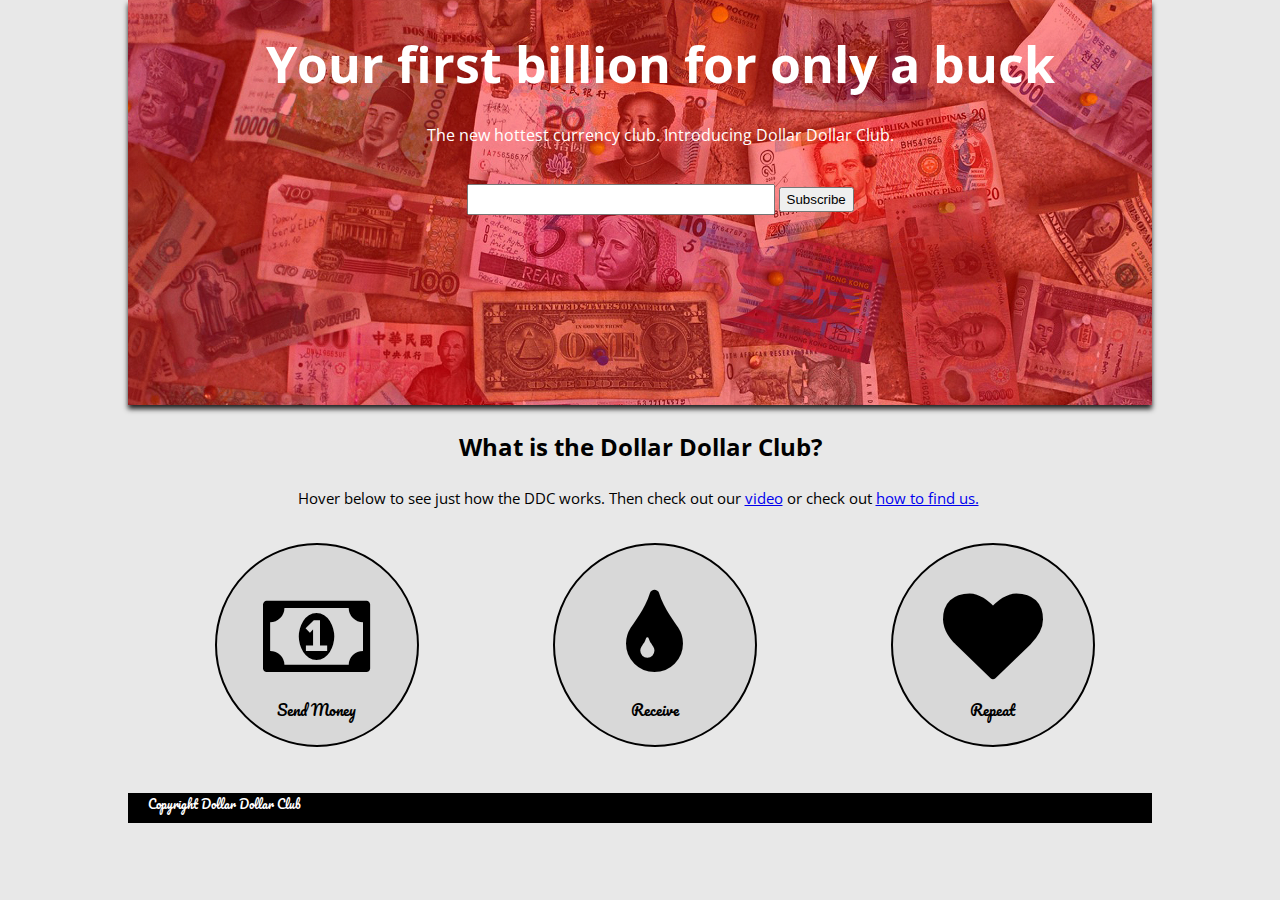
<file: new-site/index.html>
<!doctype html>
<html>
  <head>
    <meta charset="utf-8">
    <meta http-equiv="X-UA-Compatible" content="IE=edge,chrome=1">
    <title>Dollar Dollar Club</title>
    <meta name="description" content="A cool startup site">
    <meta name="viewport" content="width=device-width, initial-scale=1">
    <link rel="stylesheet" href="css/main.css">
    <link href='http://fonts.googleapis.com/css?family=Pacifico|Open+Sans' rel='stylesheet' type='text/css'>
	<link rel="stylesheet" href="http://maxcdn.bootstrapcdn.com/font-awesome/4.3.0/css/font-awesome.min.css">
  </head>
  <body>
    <div class="wrapper">
		<div class="top-wrap">
			<section class="about">
				<h2>Your first billion for only a buck</h2>
				<p>The new hottest currency club.  Introducing Dollar Dollar Club.</p>
				<br>
				<!-- Begin MailChimp Signup Form -->
				<div id="mc_embed_signup" class="mc_signup">
					<form action="http://sas.us10.list-manage.com/subscribe/post?u=c35cffc80e47fb8cd19bdf4a6&amp;id=2ee0ca4e31" method="post" id="mc-embedded-subscribe-form" name="mc-embedded-subscribe-form" class="validate" target="_blank" novalidate>
					<div id="mc_embed_signup_scroll">
						
					<div class="mc-field-group">
						<input type="email" value="" name="EMAIL" class="required email" id="mce-EMAIL">
						<input type="submit" value="Subscribe" name="subscribe" id="mc-embedded-subscribe" class="button">
					</div>
					<div id="mce-responses" class="clear">
						<div class="response" id="mce-error-response" style="display:none"></div>
						<div class="response" id="mce-success-response" style="display:none"></div>
					</div>    <!-- real people should not fill this in and expect good things - do not remove this or risk form bot signups-->
					</form>
				</div>

				<!--End mc_embed_signup-->
			</section>
		</div>
		<div class="middle">
			<h2> What is the Dollar Dollar Club? </h2>
			<p> Hover below to see just how the DDC works.  Then check out our <a href="about.html">video</a> or check out <a href="contact.html">how to find us.</a>&nbsp;</p>
			<section class="howitworks">
			  <div class="col1">
					<div class="money">
						<i class="fa fa-money"></i>
						<p> Send Money </p>
						<p class="hover"> First things first. Drop off any your $1 at any DDC location. You can even give us a call and we'll come pick up your money. </p>
					</div>
			  </div>
			  <div class="col2">
					<div class="receive">
						<i class="fa fa-tint"></i>
						<p> Receive </p>
						<p class="hover"> Next we scour our collection of thousands of currencies and pick a bill just for you. </p>          
					</div>
			  </div>
			  <div class="col3">
					<div class="repeat">
						<i class="fa fa-heart"></i>
						<p> Repeat </p>
						<p class="hover"> Try us once and you'll be hooked on your new crisp, minty bills. With our frequent collector program, every 10 months, you get one free!</p>          
					</div>
			  </div>
			</section>
		</div>
		<footer>
		   <p>Copyright Dollar Dollar Club</p>
		</footer>
	</div>
  </body>
</html>
</file>
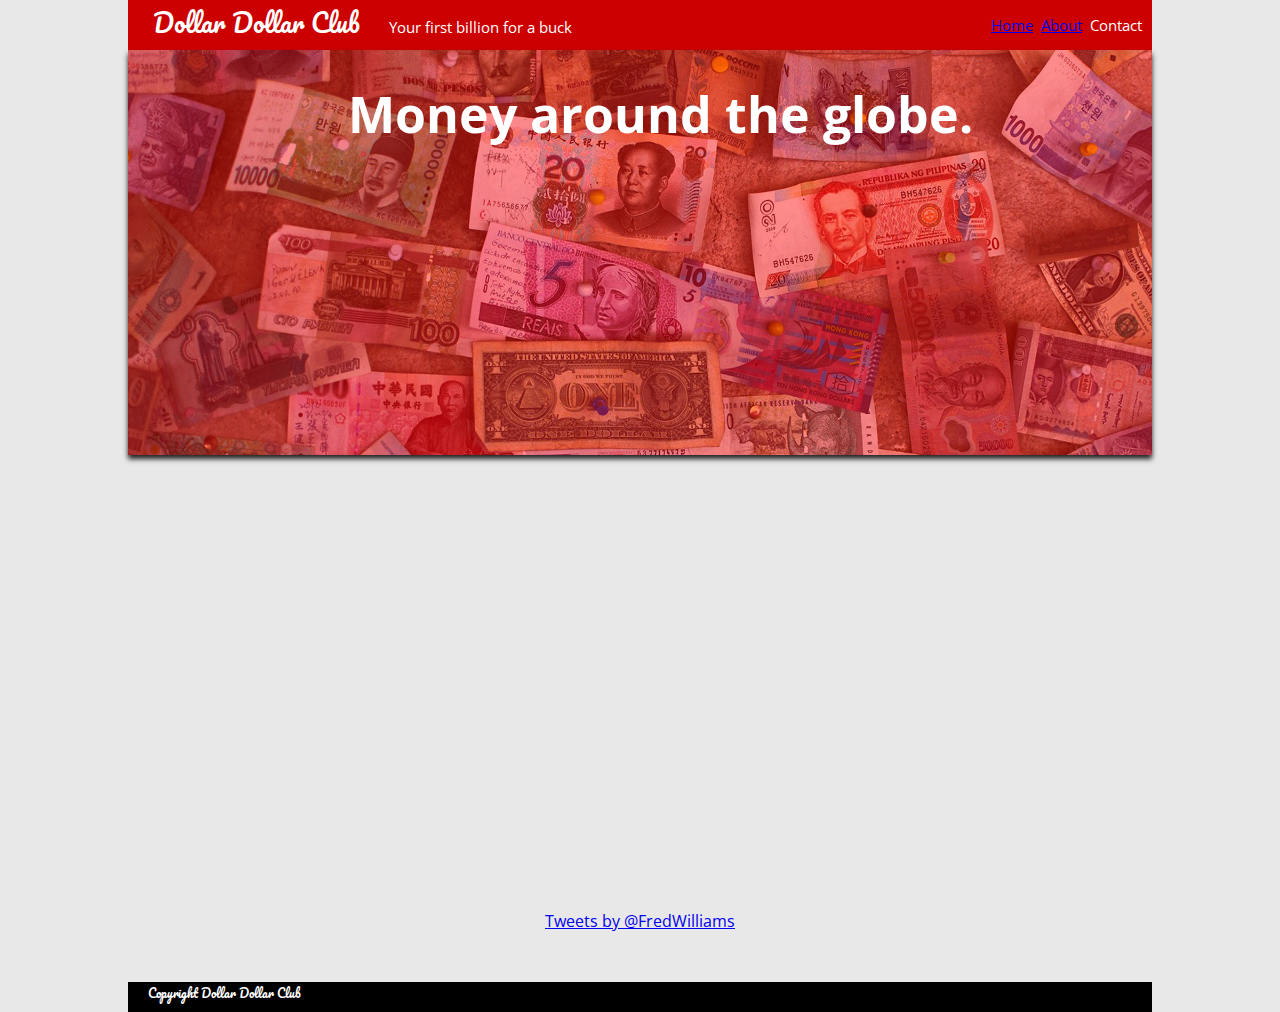
<file: new-site/contact.html>
<!doctype html>
<html>
  <head>
    <meta charset="utf-8">
    <meta http-equiv="X-UA-Compatible" content="IE=edge,chrome=1">
    <title>Dollar Dollar Club - Contact Form</title>
    <link rel="stylesheet" href="css/main.css">
    <link href='http://fonts.googleapis.com/css?family=Pacifico|Open+Sans' rel='stylesheet' type='text/css'>
	<link rel="stylesheet" href="http://maxcdn.bootstrapcdn.com/font-awesome/4.3.0/css/font-awesome.min.css">
  </head>
  <body>
    <div class="wrapper">
	    <nav>
			<p class="nav_name">Dollar Dollar Club</p>
			<p class="slogan"> Your first billion for a buck </p>
			<p class="nav_right">
				<a href="index.html">Home</a>&nbsp;
				<a href="about.html">About</a>&nbsp;
				Contact
			</p>
		</nav>
		<div class="top-wrap">
			<section class="about">
				<h2>Money around the globe.</h2>
			</section>
		</div>
		<div class="middle">
			<div class="maps">
				<iframe width="100%" height="450" frameborder="0" style="border:1"
					src="https://www.google.com/maps/embed/v1/place?q=SAS%20Campus%20Drive%2C%20Cary%2C%20NC%2C%20United%20States&key=AIzaSyAbgNDAspJIThdhqU4MJ39hLv47bgZIKLc">
				</iframe>
			</div>
			<div class="tweet">
				<a class="twitter-timeline" href="https://twitter.com/FredWilliams" data-widget-id="585496774481149952">Tweets by @FredWilliams</a>
				<script>!function(d,s,id){var js,fjs=d.getElementsByTagName(s)[0],p=/^http:/.test(d.location)?'http':'https';if(!d.getElementById(id)){js=d.createElement(s);js.id=id;js.src=p+"://platform.twitter.com/widgets.js";fjs.parentNode.insertBefore(js,fjs);}}(document,"script","twitter-wjs");</script>			
			</div>
		</div>
		<footer>
		   <p>Copyright Dollar Dollar Club</p>
		</footer>
	</div>
  </body>
</html>
</file>
<file: new-site/css/main.css>
html, body {
  background: #E8E8E8;
  background-position: 500px;
  height:100%;
  width:100%;
  font-family: 'Open Sans', sans-serif;
  margin: 0;
  padding: 0;
}

html {
  box-sizing: border-box;
}

.wrapper {
	width:80%;
	 margin: 0 auto;
}
	
.top-wrap {
  background-image: linear-gradient(
      rgba(255, 0, 0, 0.45), 
      rgba(255, 0, 0, 0.45)
    ), url('../images/bg.jpg');
  background-size: cover;
  width: 100%;
  height:45vh;
  box-shadow: 0px 4px 5px 0px #222222;
}

.about {
	color: white;
}

.about h2 {
  color: white;
  text-align: center;
  font-size: 50px;
  width:100%;
/* 	position: relative;
    top: 50%;
    transform: translateY(-50%);
    text-align: center; 
 */}

.about p {
  color: white;
  text-align: center;
}

.mc_signup {
 text-align: center;
}

.middle {
   position: relative;
   text-align: center;
 }

.middle h2 {
  padding-top: 25px;
}

.middle p {
  font-size:15px;
}

.howitworks {
  height:200px;
  width: 100%;
}

.col1 {
  position: relative;
  float:left; 
  width:33%;
}

.col2 {
  position: relative;
  float:left; width:33%;
}

.col3 {
  position: relative;
  float:left; width:33%;
}
	
.money {
  margin: 0 auto;
  background-color: #D8D8D8;
  left:100px;
  width: 200px;
  height: 200px;
  font-size: 100px;
  border-style: solid;
  border-width:medium;
  border-color:black;
  border-width: 2px;
  border-radius: 100%;

}

.money p {
  position: relative;
  font-family: 'Pacifico', sans-serif;
  font-size: 15px;
}

.hover {
  position: absolute;
  top:-100px;
  left:150px;
  width:200px;
  text-align: right;
  display: none;
}

.money:hover p.hover {
  display: block;
  opacity: 1;
    font-size: 13px;
    color: #660033;
    text-shadow: 20px 20px 50px #222222;
}

.receive {
  margin: 0 auto;
  background-color: #D8D8D8;
  left:100px;
  width: 200px;
  height: 200px;
  font-size: 100px;
  border-style: solid;
  border-width:medium;
  border-color:black;
  border-width: 2px;
  border-radius: 100%;

}

.receive p {
  position: relative;
  font-family: 'Pacifico', sans-serif;
  font-size: 15px;
}

.receive:hover p.hover {
  display: block;
  font-size: 13px;
  color: #660033;
  text-shadow: 20px 20px 50px #222222;
}

.repeat {
  margin: 0 auto;
  background-color: #D8D8D8;
  left:100px;
  width: 200px;
  height: 200px;
  font-size: 100px;
  border-style: solid;
  border-width:medium;
  border-color:black;
  border-width: 2px;
  border-radius: 100%;
}

.repeat p {
  position: relative;
  font-family: 'Pacifico', sans-serif;
  font-size: 15px;
}

.repeat:hover p.hover {
  display: block;
   opacity: 1;
   font-size: 13px;
   color: #660033;
   background-color: #FFFFCC;
   text-shadow: 20px 20px 50px #222222;
}

i {
  position:relative;
  top: 20px;
  # padding: 20px 20px 20px 20px;
}

h1 {
  display: inline-block;
  margin: 0;
}

section {
  margin: 0 auto;
  padding: 20px 20px 0 20px;
  width: 100%;
}

input {
  height: 25px;
  width:300px;
}

.button {
  width:75px
}

h2 {
  color: black;
  display: block;
  margin: 0;
  padding: 10px 0;
  width: 100%;
}

nav {
  height: 50px;
  width:  100%;
  background: #CC0000;
}

nav p {
	display:inline;
	color:white;
}
/* Footer */

p.nav_right {
	float: right;
	padding-right: 10px;
	font-size:15px;
}

.nav_name {
	font-family: 'Pacifico', cursive;
	font-size: 25px;
	padding-left:25px;
}

.slogan {
	padding-left:25px;
	font-size: 15px;
}

footer {
  background: black;
  color: white;
  padding: 20px;
  font-family: 'Pacifico', cursive;
}
/* Footer */
footer {
  height:30px;
  margin-top: 50px;
  padding: 0 20px;
}

footer p {
  font-size: 12px;
  margin: 0;
}

@media and (min-device-width: 1025px) 
			and (max-device-width: 1900px) {
	.col1 {
	  position: relative;
	  float:left; width:33%;
	}

	.col2 {
	  position: relative;
	  float:left; width:33%;
	}

	.col3 {
	  position: relative;
	  float:left; width:33%;
	}
}

@media screen 	and (min-device-width: 768px) 
				and (max-device-width: 1024px)  {

	.wrapper {
		width:100%;
		margin: 0 auto;
	}
	.col1 {
	  position: relative;
	  float:left; width:33%;
	}

	.col2 {
	  position: relative;
	  float:left; width:33%;
	}

	.col3 {
	  position: relative;
	  float:left; width:33%;
	}

}

@media screen 
	and (min-width: 320px) 
	and (max-width: 480px) {
	.wrapper {
		width:100%;
		margin: 0 auto;
	}
	
	.col1 {
	  position: relative;
	  clear: both;
	}

	.col2 {
	  position: relative;
	  clear: both;
	}

	.col3 {
	  position: relative;
	  clear: both;
	}
}
</file>
